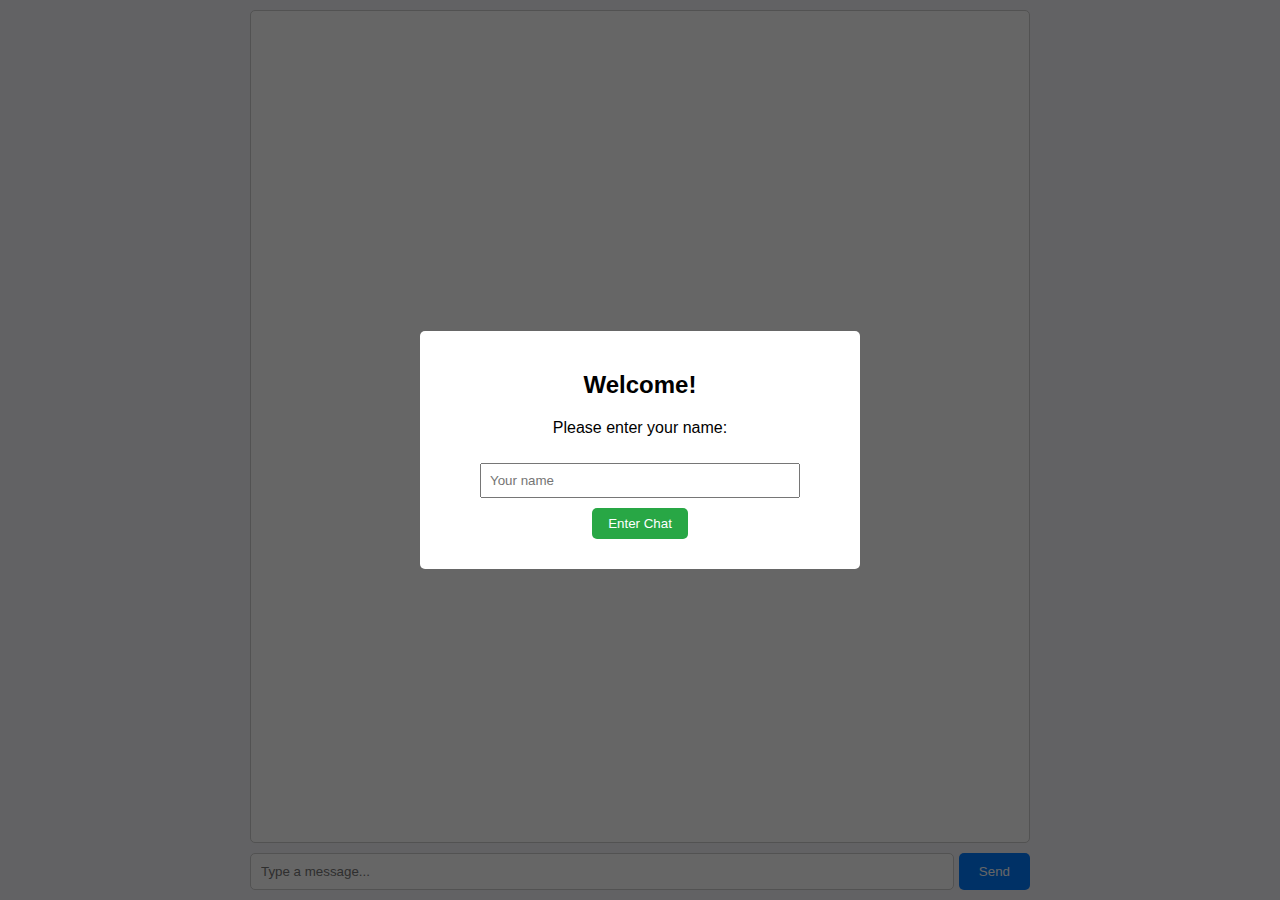
<file: index.html>
<!doctype html>
<html>
    <head>
        <meta charset="utf-8" />
        <meta name="viewport" content="width=device-width, initial-scale=1" />
        <title>Interactive Chat Application</title>
        <style>
            html {
                scroll-behavior: smooth;
            }
            body {
                font-family: Arial, sans-serif;
                background: #f4f4f9;
                margin: 0;
                padding: 0;
                display: flex;
                flex-direction: column;
                height: 100vh;
            }
            #chat-container {
                flex: 1;
                display: flex;
                flex-direction: column;
                max-width: 800px;
                margin: auto;
                width: 100%;
                padding: 10px;
                box-sizing: border-box;
            }
            #chat {
                flex: 1;
                border: 1px solid #ccc;
                background: #fff;
                border-radius: 5px;
                padding: 10px;
                overflow-y: auto;
                margin-bottom: 10px;
                scroll-behavior: smooth;
            }
            /* Custom scrollbar for Webkit browsers */
            #chat::-webkit-scrollbar {
                width: 8px;
            }
            #chat::-webkit-scrollbar-track {
                background: #f1f1f1;
                border-radius: 5px;
            }
            #chat::-webkit-scrollbar-thumb {
                background: #ccc;
                border-radius: 5px;
            }
            .message {
                margin: 8px 0;
                display: flex;
                flex-direction: column;
                opacity: 0;
                animation: fadeIn 0.5s forwards;
            }
            @keyframes fadeIn {
                to {
                    opacity: 1;
                }
            }
            /* Improved bubble styling */
            .bubble {
                display: inline-block;
                padding: 10px;
                border-radius: 15px;
                background-color: #e9ecef;
                border: 1px solid #ced4da;
                color: #333;
                box-shadow: 1px 1px 5px rgba(0, 0, 0, 0.1);
                /* Bubble width is determined by content, with a maximum width */
                max-width: 80%;
                /* Let the bubble shrink to its content */
                width: auto;
            }
            .sent {
                align-self: flex-end;
                text-align: right;
            }
            .received {
                align-self: flex-start;
                text-align: left;
            }
            .timestamp {
                font-size: 0.8em;
                color: #666;
                margin-top: 3px;
            }
            #input-area {
                display: flex;
            }
            #message {
                flex: 1;
                padding: 10px;
                border: 1px solid #ccc;
                border-radius: 5px;
                margin-right: 5px;
                box-sizing: border-box;
            }
            #send {
                padding: 10px 20px;
                border: none;
                border-radius: 5px;
                background: #007bff;
                color: #fff;
                cursor: pointer;
            }
            #send:hover {
                background: #0056b3;
            }
            /* Modal for setting username */
            #nameModal {
                position: fixed;
                top: 0;
                left: 0;
                width: 100%;
                height: 100%;
                background: rgba(0, 0, 0, 0.6);
                display: flex;
                justify-content: center;
                align-items: center;
            }
            #nameModalContent {
                background: #fff;
                padding: 20px;
                border-radius: 5px;
                text-align: center;
                width: 80%;
                max-width: 400px;
            }
            #nameInput {
                padding: 8px;
                width: 80%;
                margin-top: 10px;
                box-sizing: border-box;
            }
            #setName {
                margin-top: 10px;
                padding: 8px 16px;
                background: #28a745;
                border: none;
                color: #fff;
                border-radius: 5px;
                cursor: pointer;
            }
            #errorMsg {
                color: red;
                margin-top: 10px;
            }
            @media (max-width: 600px) {
                #chat-container {
                    padding: 5px;
                }
                #message {
                    padding: 8px;
                }
                #send {
                    padding: 8px 16px;
                }
            }
        </style>
    </head>
    <body>
        <div id="chat-container">
            <div id="chat"></div>
            <div id="input-area">
                <input
                    id="message"
                    type="text"
                    placeholder="Type a message..."
                />
                <button id="send">Send</button>
            </div>
        </div>
        <!-- Modal for setting username -->
        <div id="nameModal">
            <div id="nameModalContent">
                <h2>Welcome!</h2>
                <p>Please enter your name:</p>
                <input id="nameInput" type="text" placeholder="Your name" />
                <br />
                <button id="setName">Enter Chat</button>
                <div id="errorMsg"></div>
            </div>
        </div>
        <script>
            var ws = new WebSocket("wss://" + window.location.host + "/ws");
            var chat = document.getElementById("chat");
            var messageInput = document.getElementById("message");
            var sendButton = document.getElementById("send");
            var nameModal = document.getElementById("nameModal");
            var nameInput = document.getElementById("nameInput");
            var setNameButton = document.getElementById("setName");
            var errorMsg = document.getElementById("errorMsg");
            var username = "";

            // Generate a color from a string.
            function stringToColor(str) {
                var hash = 0;
                for (var i = 0; i < str.length; i++) {
                    hash = str.charCodeAt(i) + ((hash << 5) - hash);
                }
                var color = "#";
                for (var i = 0; i < 3; i++) {
                    var value = (hash >> (i * 8)) & 0xff;
                    color += ("00" + value.toString(16)).substr(-2);
                }
                return color;
            }

            // Append a message to the chat window with alignment based on sender.
            function appendMessage(messageData) {
                var msgDiv = document.createElement("div");
                msgDiv.classList.add("message");

                // Determine if this is a sent or received message.
                if (messageData.username === username) {
                    msgDiv.classList.add("sent");
                } else {
                    msgDiv.classList.add("received");
                }

                var bubbleDiv = document.createElement("div");
                bubbleDiv.classList.add("bubble");

                var sender = messageData.username;
                var text = messageData.content;

                // Set bubble color (System messages get default styling).
                if (sender !== "System") {
                    var senderColor = stringToColor(sender);
                    bubbleDiv.style.backgroundColor = senderColor + "20"; // light background with transparency
                    bubbleDiv.style.borderColor = senderColor;
                } else {
                    bubbleDiv.style.backgroundColor = "#f8f9fa";
                    bubbleDiv.style.borderColor = "#ced4da";
                }
                bubbleDiv.textContent = text;

                var timeSpan = document.createElement("div");
                timeSpan.classList.add("timestamp");
                var timestamp = new Date().toLocaleTimeString();
                timeSpan.textContent = sender + " - " + timestamp;

                msgDiv.appendChild(bubbleDiv);
                msgDiv.appendChild(timeSpan);
                chat.appendChild(msgDiv);
                chat.scrollTop = chat.scrollHeight;
            }

            // Handle incoming messages.
            ws.onmessage = function (evt) {
                try {
                    var messageData = JSON.parse(evt.data);
                    if (messageData.type === "error") {
                        errorMsg.textContent = messageData.content;
                    } else if (messageData.type === "chat") {
                        appendMessage(messageData);
                    }
                } catch (e) {
                    console.error("Invalid message format", evt.data);
                }
            };

            // Send a chat message.
            function sendMessage() {
                var text = messageInput.value.trim();
                if (text === "") return;
                var msg = { type: "chat", content: text };
                ws.send(JSON.stringify(msg));
                messageInput.value = "";
            }

            sendButton.onclick = sendMessage;
            messageInput.addEventListener("keyup", function (e) {
                if (e.keyCode === 13) {
                    sendMessage();
                }
            });

            // Set username and send setUsername message.
            setNameButton.onclick = function () {
                var name = nameInput.value.trim();
                if (name === "") return;
                var msg = { type: "setUsername", username: name };
                ws.send(JSON.stringify(msg));
            };

            ws.onopen = function () {
                console.log("Connected to WebSocket server.");
            };
            ws.onerror = function (err) {
                console.error("WebSocket error:", err);
            };

            // Listen for successful join message to hide the username modal.
            ws.addEventListener("message", function (evt) {
                try {
                    var messageData = JSON.parse(evt.data);
                    if (
                        messageData.type === "chat" &&
                        messageData.content.indexOf("has joined the chat") !==
                            -1
                    ) {
                        if (username === "") {
                            username = nameInput.value.trim();
                            nameModal.style.display = "none";
                        }
                    }
                } catch (e) {}
            });
        </script>
    </body>
</html>
</file>
